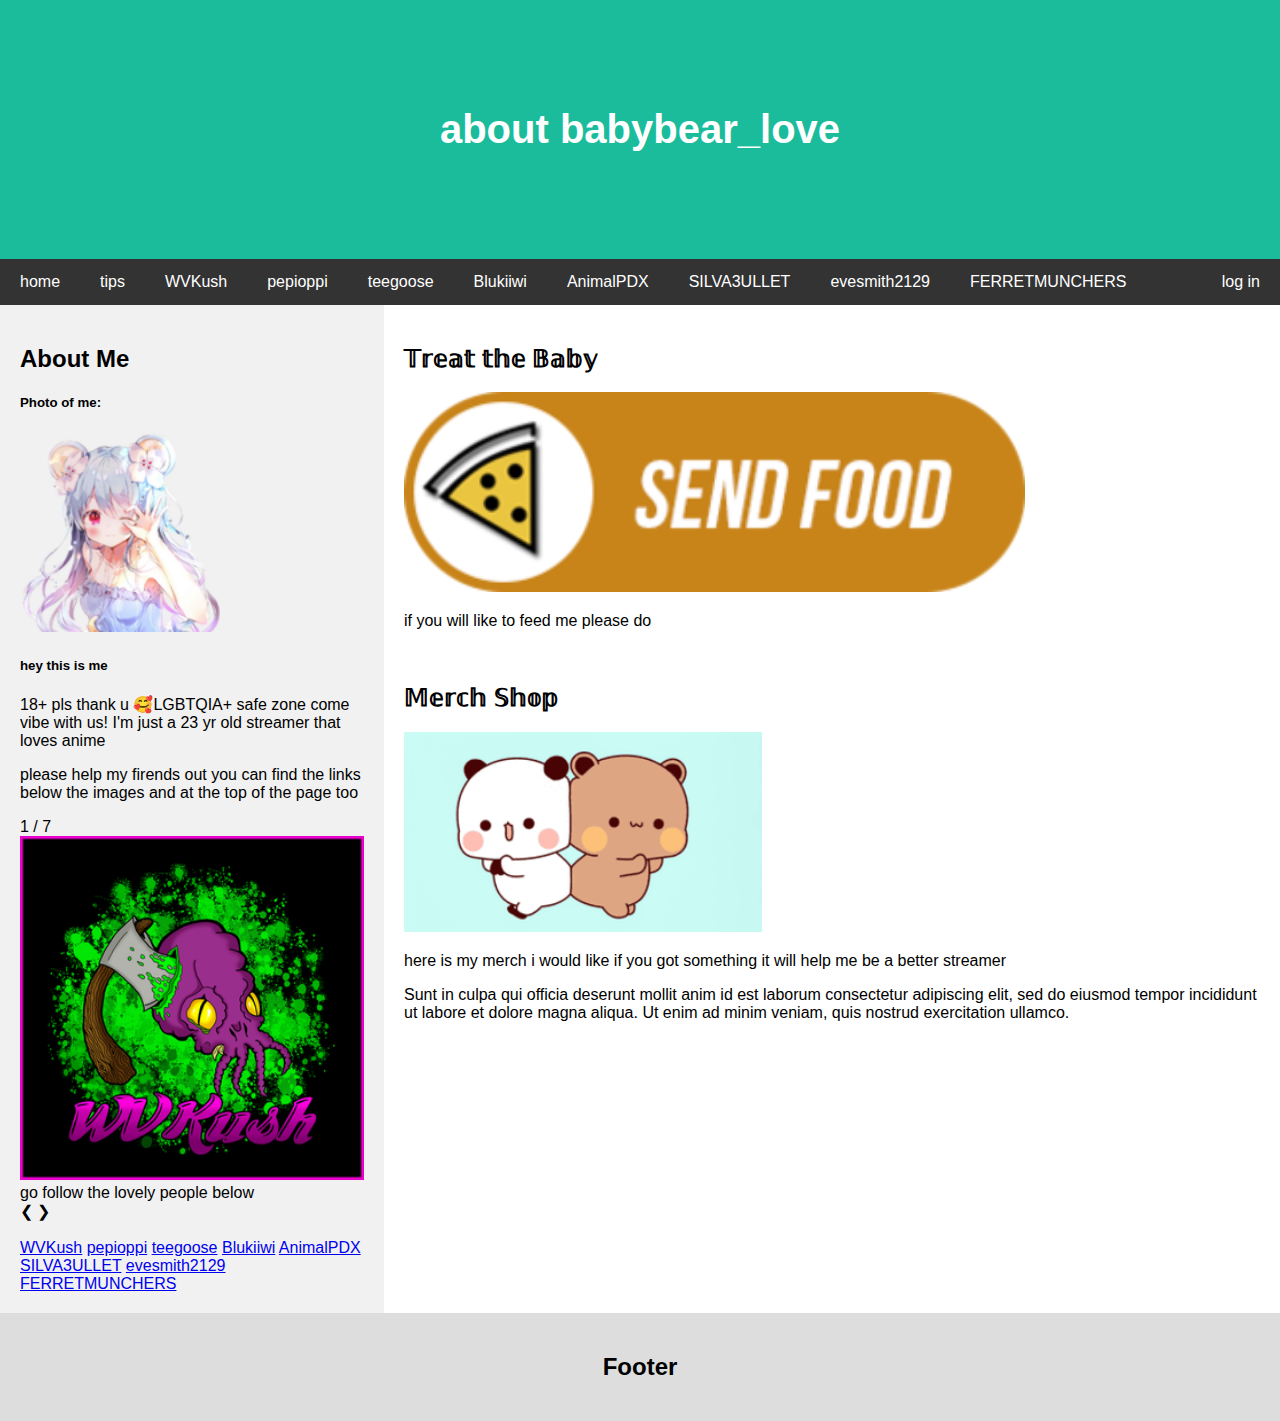
<file: index.html>
<!DOCTYPE html>
<html lang="en">
<head>
<title>about me</title>
<meta charset="UTF-8">
<meta name="viewport" content="width=device-width, initial-scale=1">
<link rel="stylesheet" href="main.css">
</head>
<body>

<div class="header">
  <h1>about babybear_love</h1>
</div>

<div class="navbar">
  <a href="babybear_love.html">home</a>
  <a href="https://streamelements.com/babybear_love/tip">tips</a>
  <a href="https://www.twitch.tv/wvkush">WVKush</a>
  <a href="https://www.twitch.tv/pepioppi">pepioppi</a>
  <a href="https://www.twitch.tv/teegoose_">teegoose</a>
  <a href="https://www.twitch.tv/Blukiiwi">Blukiiwi</a>
  <a href="https://www.twitch.tv/AnimalPDX">AnimalPDX</a>
  <a href="https://www.twitch.tv/SILVA3ULLET">SILVA3ULLET</a>
  <a href="https://www.twitch.tv/evesmith2129">evesmith2129</a>
  <a href="https://www.twitch.tv/FERRETMUNCHERS">FERRETMUNCHERS</a>
  <a href="login.html" class="right">log in</a>
</div>

<div class="row">
  <div class="side">
    <h2>About Me</h2>
    <h5>Photo of me:</h5>
    <img src="babybear_love.png" style="height:200px;"><h5>hey this is me </h5></img>
    <p>18+ pls thank u 🥰LGBTQIA+ safe zone come vibe with us! I'm just a 23 yr old streamer that loves anime</p>
    <p>please help my firends out you can find the links below the images and at the top of the page too</p>

    <section>
            <div class="slideshow-container">

              <div class="mySlides fade">
                <div class="numbertext">1 / 7</div>
                <img src="d854259e-38e3-477f-bb51-47963b8b8fb9-profile_image-300x300.png" style="width:100%">
                <div class="text">go follow the lovely people below</div>
            </div>
    
            <div class="mySlides fade">
            <div class="numbertext">2 / 7</div>
            <img src="pepioppi.png" style="width:100%">
            <div class="text">go follow the lovely people below</div>
            </div>
        
            <div class="mySlides fade">
            <div class="numbertext">3 / 7</div>
            <img src="7505e26e-8205-49ab-98c5-4f95c8a1f255-profile_image-300x300.jpeg" style="width:100%">
            <div class="text">go follow the lovely people below</div>
            </div>
            <div class="mySlides fade">
                <div class="numbertext">4 / 7</div>
                <img src="aba4b3a0-c50f-4f08-8c13-d11cc10816c7-profile_image-300x300.png" style="width:100%">
                <div class="text">go follow the lovely people below</div>
            </div>
    
            <div class="mySlides fade">
            <div class="numbertext">5 / 7</div>
            <img src="4efd777f-ddc7-4e91-bd9e-1525a28f5f9b-profile_image-300x300.png" style="width:100%">
            <div class="text">go follow the lovely people below</div>
            </div>
        
            <div class="mySlides fade">
            <div class="numbertext">6 / 7</div>
            <img src="babybear_love.png" style="width:100%">
            <div class="text">go follow the lovely people below</div>
            </div>
            
            <div class="mySlides fade">
                <div class="numbertext">7 / 7</div>
                <img src="evesmith2129.png" style="width:100%">
                <div class="text">go follow the lovely people below</div>
            </div>

            <a class="prev" onclick="plusSlides(-1)">&#10094;</a>
            <a class="next" onclick="plusSlides(1)">&#10095;</a>
        </div>
        <br>
    

        <div style="text-align:center">
            <span class="dot" onclick="currentSlide(1)"></span>
            <span class="dot" onclick="currentSlide(2)"></span>
            <span class="dot" onclick="currentSlide(3)"></span>
            <span class="dot" onclick="currentSlide(4)"></span>
            <span class="dot" onclick="currentSlide(5)"></span>
            <span class="dot" onclick="currentSlide(6)"></span>
            <span class="dot" onclick="currentSlide(7)"></span>
        </div> 
    </section>
  <div class="links">
    <a href="https://www.twitch.tv/wvkush">WVKush</a>
    <a href="https://www.twitch.tv/pepioppi">pepioppi</a>
    <a href="https://www.twitch.tv/teegoose_">teegoose</a>
    <a href="https://www.twitch.tv/Blukiiwi">Blukiiwi</a>
    <a href="https://www.twitch.tv/AnimalPDX">AnimalPDX</a>
    <a href="https://www.twitch.tv/SILVA3ULLET">SILVA3ULLET</a>
    <a href="https://www.twitch.tv/evesmith2129">evesmith2129</a>
    <a href="https://www.twitch.tv/FERRETMUNCHERS">FERRETMUNCHERS</a>
  </div>
</div>
  <div class="main">
    <h2>𝕋𝕣𝕖𝕒𝕥 𝕥𝕙𝕖 𝔹𝕒𝕓𝕪 </h2>
    <img src="panel-484925214-image-3f93f822-a35e-4dc8-8afc-174aee812442.png" style="height:200px;"></img>
    <p>if you will like to feed me please do</p>
    <br>
    <h2>𝕄𝕖𝕣𝕔𝕙 𝕊𝕙𝕠𝕡</h2>
    <img src="panel-484925214-image-71d92228-ef38-4153-aced-b78d7ee85e9a.png" style="height:200px;"></img><p>here is my merch i would like if you got something it will help me be a better streamer</p>
    <p>Sunt in culpa qui officia deserunt mollit anim id est laborum consectetur adipiscing elit, sed do eiusmod tempor incididunt ut labore et dolore magna aliqua. Ut enim ad minim veniam, quis nostrud exercitation ullamco.</p>
  </div>
</div>
<script>
    let slideIndex = 1;
    showSlides(slideIndex);

    function plusSlides(n) {
    showSlides(slideIndex += n);
    }

    function currentSlide(n) {
    showSlides(slideIndex = n);
    }

    function showSlides(n) {
    let i;
    let slides = document.getElementsByClassName("mySlides");
    let dots = document.getElementsByClassName("dot");
    if (n > slides.length) {slideIndex = 1}    
    if (n < 1) {slideIndex = slides.length}
    for (i = 0; i < slides.length; i++) {
        slides[i].style.display = "none";  
    }
    for (i = 0; i < dots.length; i++) {
        dots[i].className = dots[i].className.replace(" active", "");
    }
    slides[slideIndex-1].style.display = "block";  
    dots[slideIndex-1].className += " active";
    }
</script>
<div class="footer">
  <h2>Footer</h2>
</div>

</body>
</html>
</file>
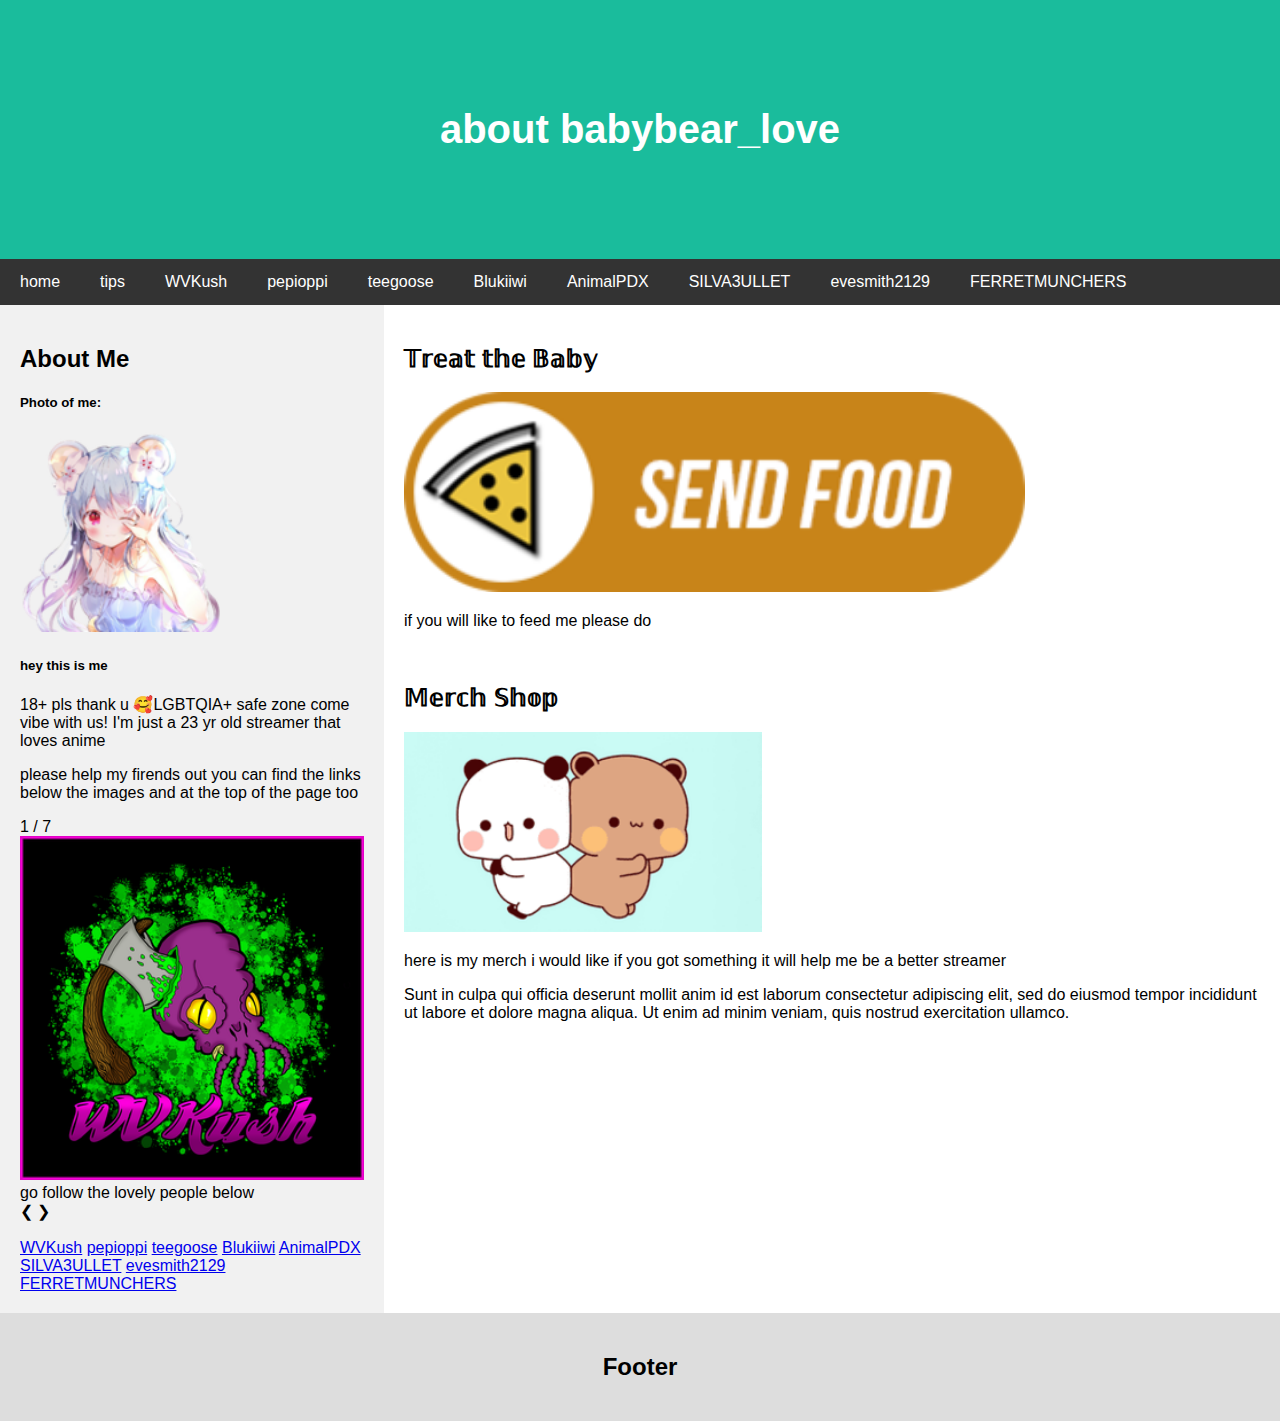
<file: aboutme.html>
<!DOCTYPE html>
<html lang="en">
<head>
<title>about me</title>
<meta charset="UTF-8">
<meta name="viewport" content="width=device-width, initial-scale=1">
<link rel="stylesheet" href="main.css">
</head>
<body>
<div class="header">
  <h1>about babybear_love</h1>
</div>

<div class="navbar">

  <a href="babybear_love.html">home</a>
  <a href="https://streamelements.com/babybear_love/tip">tips</a>
  <a href="https://www.twitch.tv/wvkush">WVKush</a>
  <a href="https://www.twitch.tv/pepioppi">pepioppi</a>
  <a href="https://www.twitch.tv/teegoose_">teegoose</a>
  <a href="https://www.twitch.tv/Blukiiwi">Blukiiwi</a>
  <a href="https://www.twitch.tv/AnimalPDX">AnimalPDX</a>
  <a href="https://www.twitch.tv/SILVA3ULLET">SILVA3ULLET</a>
  <a href="https://www.twitch.tv/evesmith2129">evesmith2129</a>
  <a href="https://www.twitch.tv/FERRETMUNCHERS">FERRETMUNCHERS</a>
</div>

<div class="row">
  <div class="side">
    <h2>About Me</h2>
    <h5>Photo of me:</h5>
    <img src="babybear_love.png" style="height:200px;"><h5>hey this is me </h5></img>
    <p>18+ pls thank u 🥰LGBTQIA+ safe zone come vibe with us! I'm just a 23 yr old streamer that loves anime</p>
    <p>please help my firends out you can find the links below the images and at the top of the page too</p>

    <section>
            <div class="slideshow-container">

              <div class="mySlides fade">
                <div class="numbertext">1 / 7</div>
                <img src="d854259e-38e3-477f-bb51-47963b8b8fb9-profile_image-300x300.png" style="width:100%">
                <div class="text">go follow the lovely people below</div>
            </div>
    
            <div class="mySlides fade">
            <div class="numbertext">2 / 7</div>
            <img src="pepioppi.png" style="width:100%">
            <div class="text">go follow the lovely people below</div>
            </div>
        
            <div class="mySlides fade">
            <div class="numbertext">3 / 7</div>
            <img src="7505e26e-8205-49ab-98c5-4f95c8a1f255-profile_image-300x300.jpeg" style="width:100%">
            <div class="text">go follow the lovely people below</div>
            </div>
            <div class="mySlides fade">
                <div class="numbertext">4 / 7</div>
                <img src="aba4b3a0-c50f-4f08-8c13-d11cc10816c7-profile_image-300x300.png" style="width:100%">
                <div class="text">go follow the lovely people below</div>
            </div>
    
            <div class="mySlides fade">
            <div class="numbertext">5 / 7</div>
            <img src="4efd777f-ddc7-4e91-bd9e-1525a28f5f9b-profile_image-300x300.png" style="width:100%">
            <div class="text">go follow the lovely people below</div>
            </div>
        
            <div class="mySlides fade">
            <div class="numbertext">6 / 7</div>
            <img src="babybear_love.png" style="width:100%">
            <div class="text">go follow the lovely people below</div>
            </div>
            
            <div class="mySlides fade">
                <div class="numbertext">7 / 7</div>
                <img src="evesmith2129.png" style="width:100%">
                <div class="text">go follow the lovely people below</div>
            </div>

            <a class="prev" onclick="plusSlides(-1)">&#10094;</a>
            <a class="next" onclick="plusSlides(1)">&#10095;</a>
        </div>
        <br>
    

        <div style="text-align:center">
            <span class="dot" onclick="currentSlide(1)"></span>
            <span class="dot" onclick="currentSlide(2)"></span>
            <span class="dot" onclick="currentSlide(3)"></span>
            <span class="dot" onclick="currentSlide(4)"></span>
            <span class="dot" onclick="currentSlide(5)"></span>
            <span class="dot" onclick="currentSlide(6)"></span>
            <span class="dot" onclick="currentSlide(7)"></span>
        </div> 
    </section>
  <div class="links">
    <a href="https://www.twitch.tv/wvkush">WVKush</a>
    <a href="https://www.twitch.tv/pepioppi">pepioppi</a>
    <a href="https://www.twitch.tv/teegoose_">teegoose</a>
    <a href="https://www.twitch.tv/Blukiiwi">Blukiiwi</a>
    <a href="https://www.twitch.tv/AnimalPDX">AnimalPDX</a>
    <a href="https://www.twitch.tv/SILVA3ULLET">SILVA3ULLET</a>
    <a href="https://www.twitch.tv/evesmith2129">evesmith2129</a>
    <a href="https://www.twitch.tv/FERRETMUNCHERS">FERRETMUNCHERS</a>
  </div>
</div>
  <div class="main">
    <h2>𝕋𝕣𝕖𝕒𝕥 𝕥𝕙𝕖 𝔹𝕒𝕓𝕪 </h2>
    <img src="panel-484925214-image-3f93f822-a35e-4dc8-8afc-174aee812442.png" style="height:200px;"></img>
    <p>if you will like to feed me please do</p>
    <br>
    <h2>𝕄𝕖𝕣𝕔𝕙 𝕊𝕙𝕠𝕡</h2>
    <img src="panel-484925214-image-71d92228-ef38-4153-aced-b78d7ee85e9a.png" style="height:200px;"></img><p>here is my merch i would like if you got something it will help me be a better streamer</p>
    <p>Sunt in culpa qui officia deserunt mollit anim id est laborum consectetur adipiscing elit, sed do eiusmod tempor incididunt ut labore et dolore magna aliqua. Ut enim ad minim veniam, quis nostrud exercitation ullamco.</p>
  </div>
</div>
<script>
    let slideIndex = 1;
    showSlides(slideIndex);

    function plusSlides(n) {
    showSlides(slideIndex += n);
    }

    function currentSlide(n) {
    showSlides(slideIndex = n);
    }

    function showSlides(n) {
    let i;
    let slides = document.getElementsByClassName("mySlides");
    let dots = document.getElementsByClassName("dot");
    if (n > slides.length) {slideIndex = 1}    
    if (n < 1) {slideIndex = slides.length}
    for (i = 0; i < slides.length; i++) {
        slides[i].style.display = "none";  
    }
    for (i = 0; i < dots.length; i++) {
        dots[i].className = dots[i].className.replace(" active", "");
    }
    slides[slideIndex-1].style.display = "block";  
    dots[slideIndex-1].className += " active";
    }
</script>
<div class="footer">
  <h2>Footer</h2>
</div>

</body>
</html>
</file>
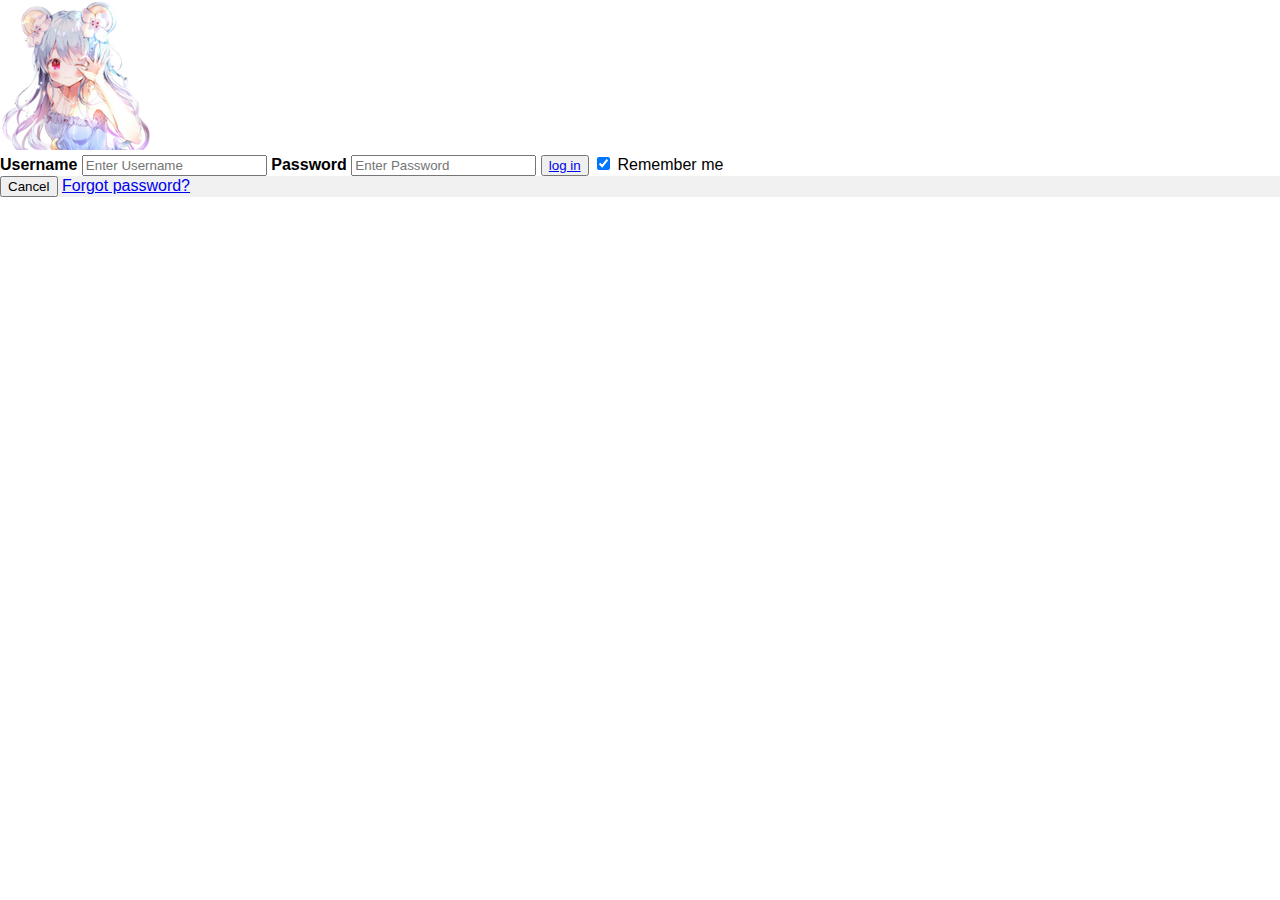
<file: login.html>
<!DOCTYPE html>
<html lang="en">
<head>
    <meta charset="UTF-8">
    <meta name="viewport" content="width=device-width, initial-scale=1.0">
    <link rel="stylesheet" href="main.css">
    <title>log in</title>
</head>
<body>
    <form action="action_page.php" method="post">
        <div class="imgcontainer">
          <img src="babybear_love.png" alt="Avatar" class="avatar">
        </div>
      
        <div class="container">
          <label for="uname"><b>Username</b></label>
          <input type="text" placeholder="Enter Username" name="uname" required>
      
          <label for="psw"><b>Password</b></label>
          <input type="password" placeholder="Enter Password" name="psw" required>
      
          <button type="submit"><a href="babybear_love.html">log in</a></button>
          <label>
            <input type="checkbox" checked="checked" name="remember"> Remember me
          </label>
        </div>
      
        <div class="container" style="background-color:#f1f1f1">
          <button type="button" class="cancelbtn">Cancel</button>
          <span class="psw"><a href="forgotenpassword.html">Forgot password?</a></span>
        </div>
      </form> 
</body>
</html>
</file>
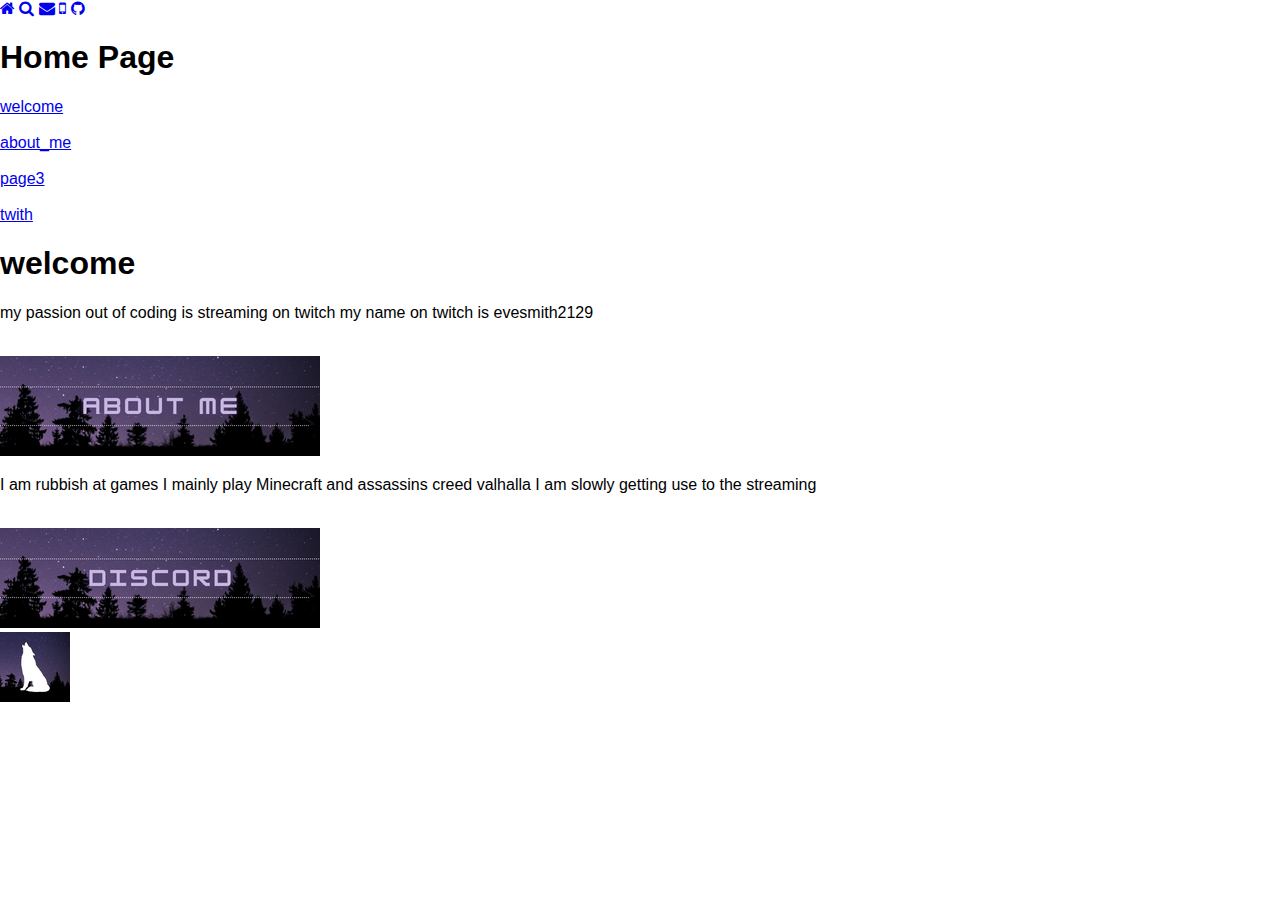
<file: page1.html>
<!DOCTYPE html>
<html lang="en">
<head>
    <link rel="stylesheet" href="https://cdnjs.cloudflare.com/ajax/libs/font-awesome/4.7.0/css/font-awesome.min.css">
    <link rel="stylesheet" href="main.css">
    <meta charset="UTF-8">
    <meta http-equiv="X-UA-Compatible" content="IE=edge">
    <meta name="viewport" content="width=device-width, intial-scale-1.0">
    <title>page1 </title>

</head>
<body>

<div class="icon-bar">
  <a class="active" href="#"><i class="fa fa-home"></i></a> 
  <a href="https://google.co.uk"><i class="fa fa-search"></i></a> 
  <a href="mailto:willsmithsheba@yahoo.co.uk"><i class="fa fa-envelope"></i></a>
  <a href="tel:+447565618793"><i class="fa fa-mobile-phone"></i></a>
  <a href="https://github.com/evesmith2129"><i class="fa fa-github"></i></a>
</div>
<h1>Home Page</h1>

<div class="navigationPanel">
    <a class="navitem" href="twitch.html">welcome</a>
    <br>
    <br>
    <a class="navitem" href="page2.html">about_me</a>
    <br>
    <br>
    <a class="navitem" href="page3.html">page3</a>
    <br>
    <br>
    <a class="navitem" href="https://www.twitch.tv/evesmith2129">twith</a>

    <h1>welcome</h1>
    
<div>
    <div class="ps">
    <p class="paral">my passion out of coding is streaming on twitch my name on twitch is evesmith2129</p>

    <br>
    <img id="about_me" src="about me.png"alt="about me logo">
    <p>I am rubbish at games I mainly play Minecraft and assassins creed valhalla I am slowly getting use to the streaming</p>
    <br>
    <a href="https://discord.gg/WKd4NFVP4M"><img src="discord.png"></a>
    <br>
    <a href="https://www.twitch.tv/evesmith2129"><img src="logo.png"></a>
</body>
</html>
</file>
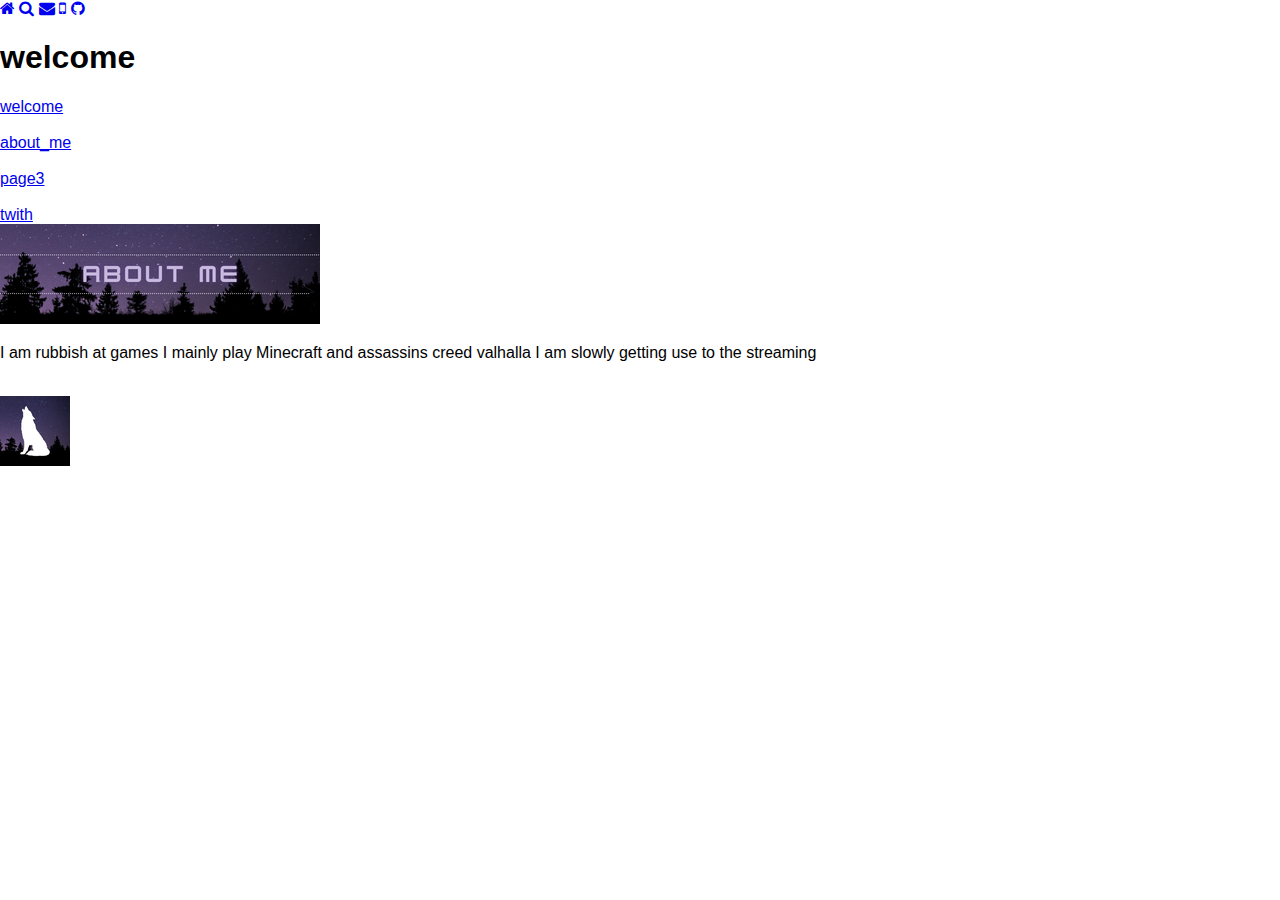
<file: page2.html>
<!DOCTYPE html>
<html lang="en">
<head>
    <link rel="stylesheet" href="https://cdnjs.cloudflare.com/ajax/libs/font-awesome/4.7.0/css/font-awesome.min.css">
    <link rel="stylesheet" type="text/css" href="main.css">
    <meta charset="UTF-8">
    <meta http-equiv="X-UA-Compatible" content="IE=edge">
    <meta name="viewport" content="width=device-width, initial-scale=1.0">
    <title>page 2</title>
</head>
<body>
<div class="icon-bar">
    <a class="active" href="#"><i class="fa fa-home"></i></a> 
    <a href="https://google.co.uk"><i class="fa fa-search"></i></a> 
    <a href="mailto:willsmithsheba@yahoo.co.uk"><i class="fa fa-envelope"></i></a>
    <a href="tel:+447899941344"><i class="fa fa-mobile-phone"></i></a>
    <a href="https://github.com/evesmith2129"><i class="fa fa-github"></i></a>
</div>
<h1>welcome</h1>
<div class="navigationPanel">
    <a class="navitem" href="page1.html">welcome</a>
    <br>
    <br>
    <a class="navitem" href="page2.html">about_me</a>
    <br>
    <br>
    <a class="navitem" href="page3.html">page3</a>
    <br>
    <br>
    <a class="navitem" href="https://www.twitch.tv/evesmith2129">twith</a>
</div>
<img src="about me.png"alt="about me logo">
<p>I am rubbish at games I mainly play Minecraft and assassins creed valhalla I am slowly getting use to the streaming</p>
<br>
<a href="https://www.twitch.tv/evesmith2129"><img src="logo.png"></a>
</body>
</html>
</file>
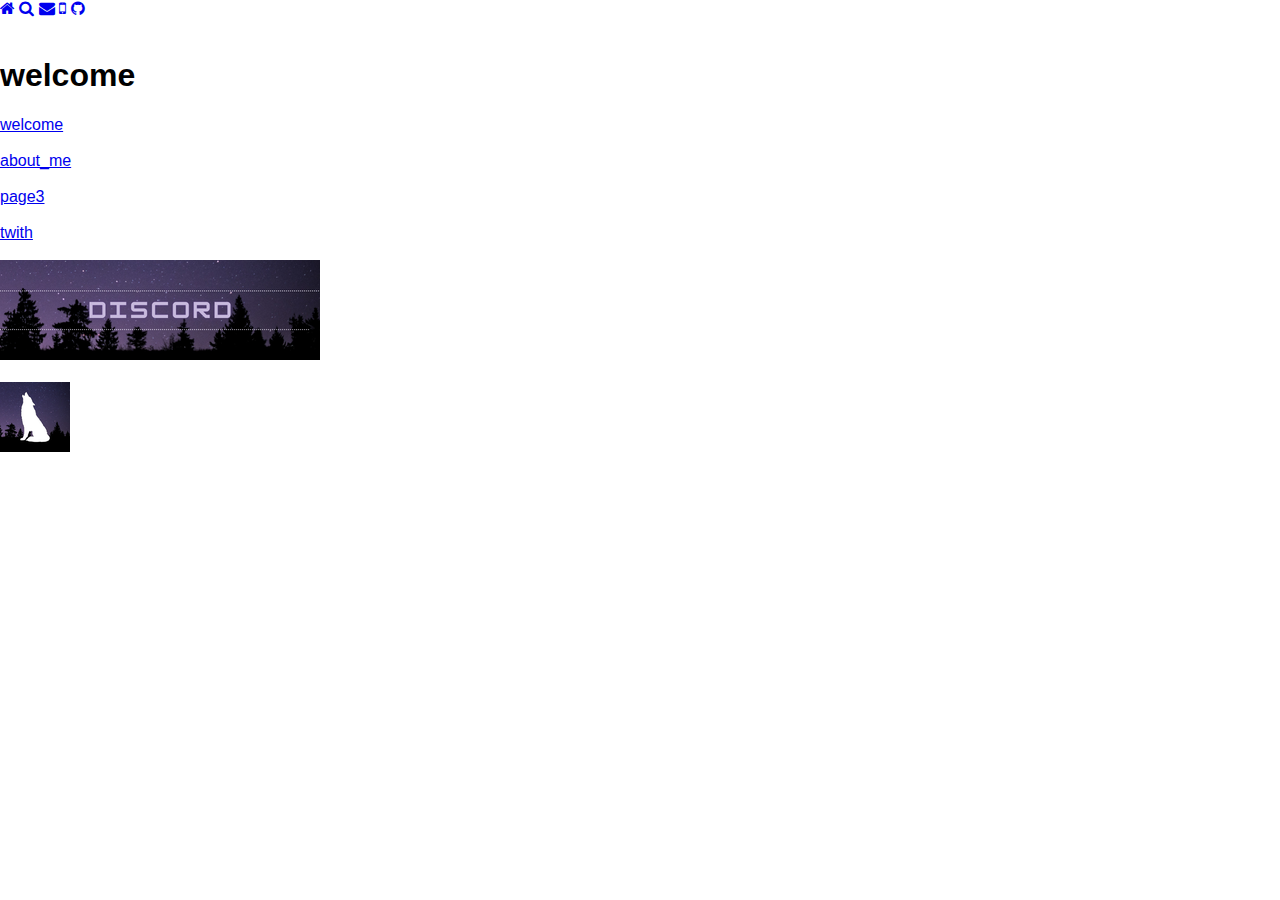
<file: page3.html>
<!DOCTYPE html>
<html lang="en">
<head>
    <link rel="stylesheet" href="https://cdnjs.cloudflare.com/ajax/libs/font-awesome/4.7.0/css/font-awesome.min.css">
    <link rel="stylesheet" type="text/css" href="main.css">
    <meta charset="UTF-8">
    <meta http-equiv="X-UA-Compatible" content="IE=edge">
    <meta name="viewport" content="width=device-width, initial-scale=1.0">
    <title>page3</title>
</head>
<body>
    <div class="icon-bar">
        <a class="active" href="#"><i class="fa fa-home"></i></a> 
        <a href="https://google.co.uk"><i class="fa fa-search"></i></a> 
        <a href="mailto:willsmithsheba@yahoo.co.uk"><i class="fa fa-envelope"></i></a>
        <a href="tel:+447565618793"><i class="fa fa-mobile-phone"></i></a>
        <a href="https://github.com/evesmith2129"><i class="fa fa-github"></i></a>
      </div>
<br>
<h1>welcome</h1>
<div class="navigationPanel">
    <a class="navitem" href="page1.html">welcome</a>
    <br>
    <br>
    <a class="navitem" href="page2.html">about_me</a>
    <br>
    <br>
    <a class="navitem" href="page3.html">page3</a>
    <br>
    <br>
    <a class="navitem" href="https://www.twitch.tv/evesmith2129">twith</a>
<br>
<br>
<a href="https://discord.gg/WKd4NFVP4M"><img src="discord.png"alt="discord logo link to my discord"></a>
<br>
<br>
<a href="https://www.twitch.tv/evesmith2129"><img src="logo.png"alt="about me logo"></a>
</body>
</html>
</file>
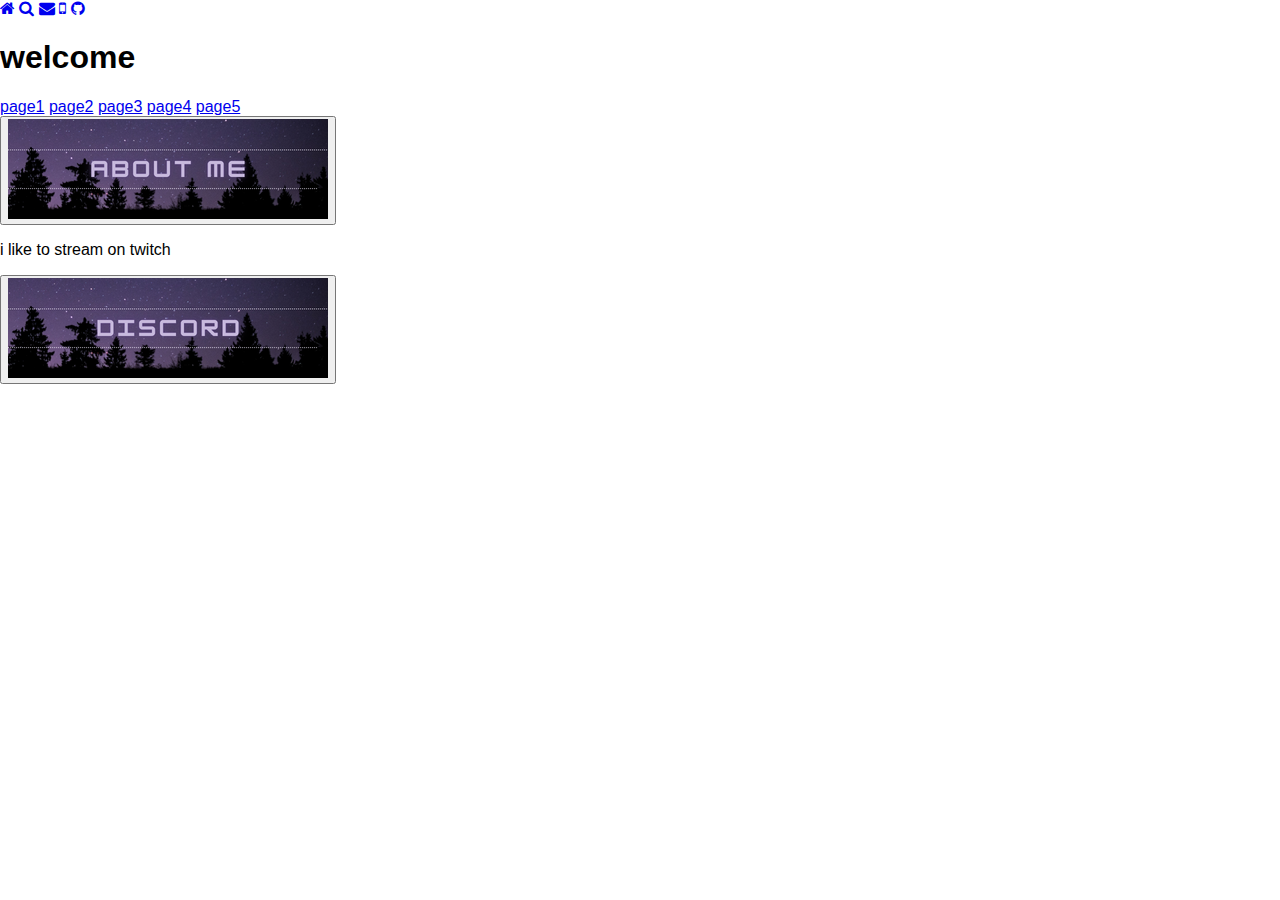
<file: page4.html>
<!DOCTYPE html>
<html lang="en">
<head>
    <link rel="stylesheet" href="https://cdnjs.cloudflare.com/ajax/libs/font-awesome/4.7.0/css/font-awesome.min.css">
    <link rel="stylesheet" type="text/css" href="main.css">
    <meta charset="UTF-8">
    <meta http-equiv="X-UA-Compatible" content="IE=edge">
    <meta name="viewport" content="width=device-width, initial-scale=1.0">
    <title>page4</title>
</head>
<body>
<div class="icon-bar">
    <a class="active" href="#"><i class="fa fa-home"></i></a> 
    <a href="https://google.co.uk"><i class="fa fa-search"></i></a> 
    <a href="mailto:willsmithsheba@yahoo.co.uk"><i class="fa fa-envelope"></i></a>
    <a href="tel:+447899941344"><i class="fa fa-mobile-phone"></i></a>
    <a href="https://github.com/evesmith2129"><i class="fa fa-github"></i></a>
</div>
<h1>welcome</h1>
<div class="navigationPanel">
    <a class="navitem" href="page1.html">page1</a>
    <a class="navitem" href="page2.html">page2</a>
    <a class="navitem" href="page3.html">page3</a>
    <a class="navitem" href="page4.html">page4</a>
    <a class="navitem" href="page5.html">page5</a>
</div>
<button class="accordion"><img src="about me.png"></button>
<div class="panel">
<p>i like to stream on twitch</p>
</div>

<button class="accordion"><img src="discord.png"></button>
<div class="panel">
<p></p>

</body>
</html>
</file>
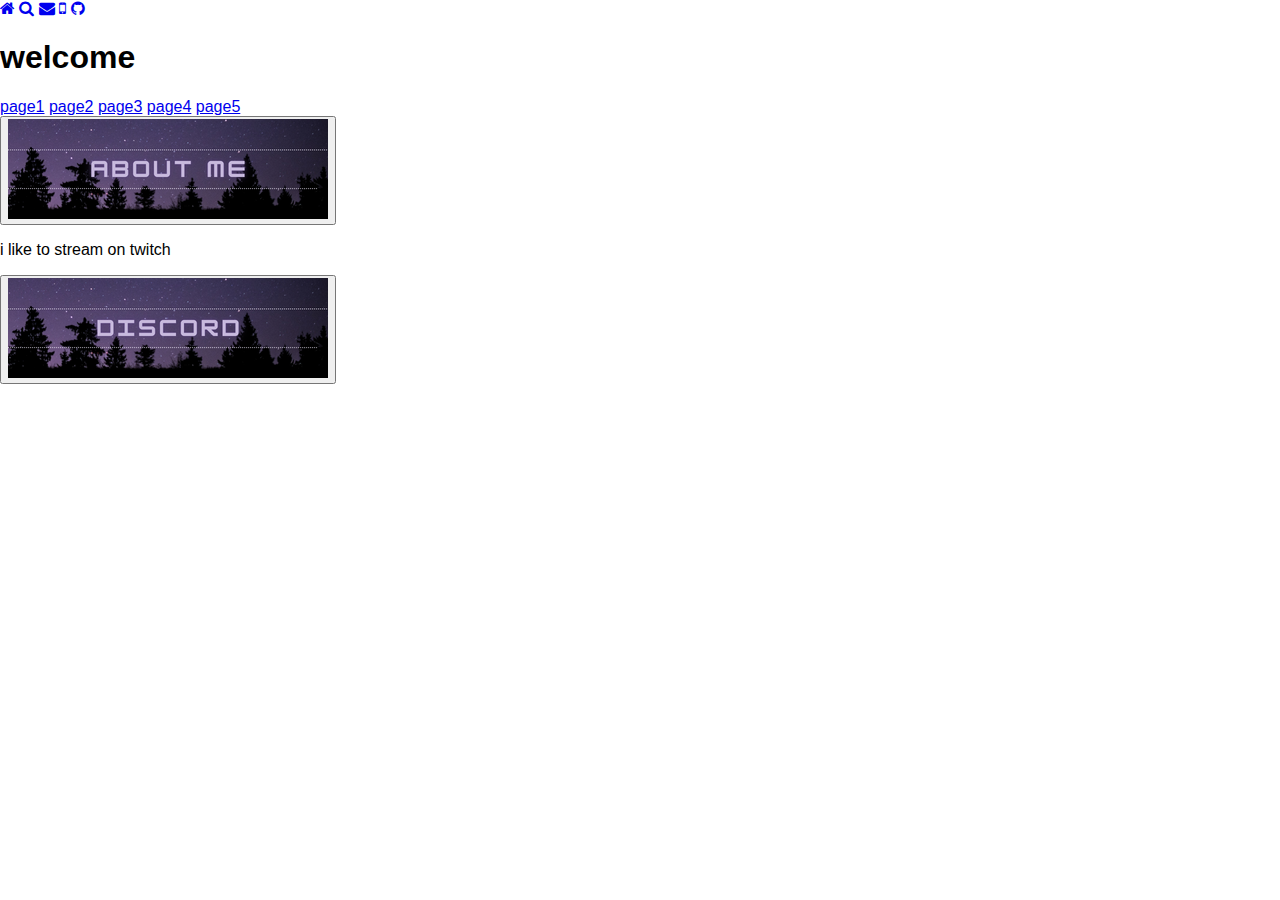
<file: page5.html>
<!DOCTYPE html>
<html lang="en">
<head>
    <link rel="stylesheet" href="https://cdnjs.cloudflare.com/ajax/libs/font-awesome/4.7.0/css/font-awesome.min.css">
    <link rel="stylesheet" type="text/css" href="main.css">
    <meta charset="UTF-8">
    <meta http-equiv="X-UA-Compatible" content="IE=edge">
    <meta name="viewport" content="width=device-width, initial-scale=1.0">
    <title>page5</title>
</head>
<body>
    <div class="icon-bar">
        <a class="active" href="#"><i class="fa fa-home"></i></a> 
        <a href="https://google.co.uk"><i class="fa fa-search"></i></a> 
        <a href="mailto:willsmithsheba@yahoo.co.uk"><i class="fa fa-envelope"></i></a>
        <a href="tel:+447899941344"><i class="fa fa-mobile-phone"></i></a>
        <a href="https://github.com/evesmith2129"><i class="fa fa-github"></i></a>
      </div>
    <h1>welcome</h1>
    <div class="navigationPanel">
        <a class="navitem" href="page1.html">page1</a>
        <a class="navitem" href="page2.html">page2</a>
        <a class="navitem" href="page3.html">page3</a>
        <a class="navitem" href="page4.html">page4</a>
        <a class="navitem" href="page5.html">page5</a>
    </div>
<button class="accordion"><img src="about me.png"></button>
    <div class="panel">
    <p>i like to stream on twitch</p>
    </div>
    
    <button class="accordion"><img src="discord.png"></button>
    <div class="panel">
    <p></p>
    </div>
</body>
</html>
</file>
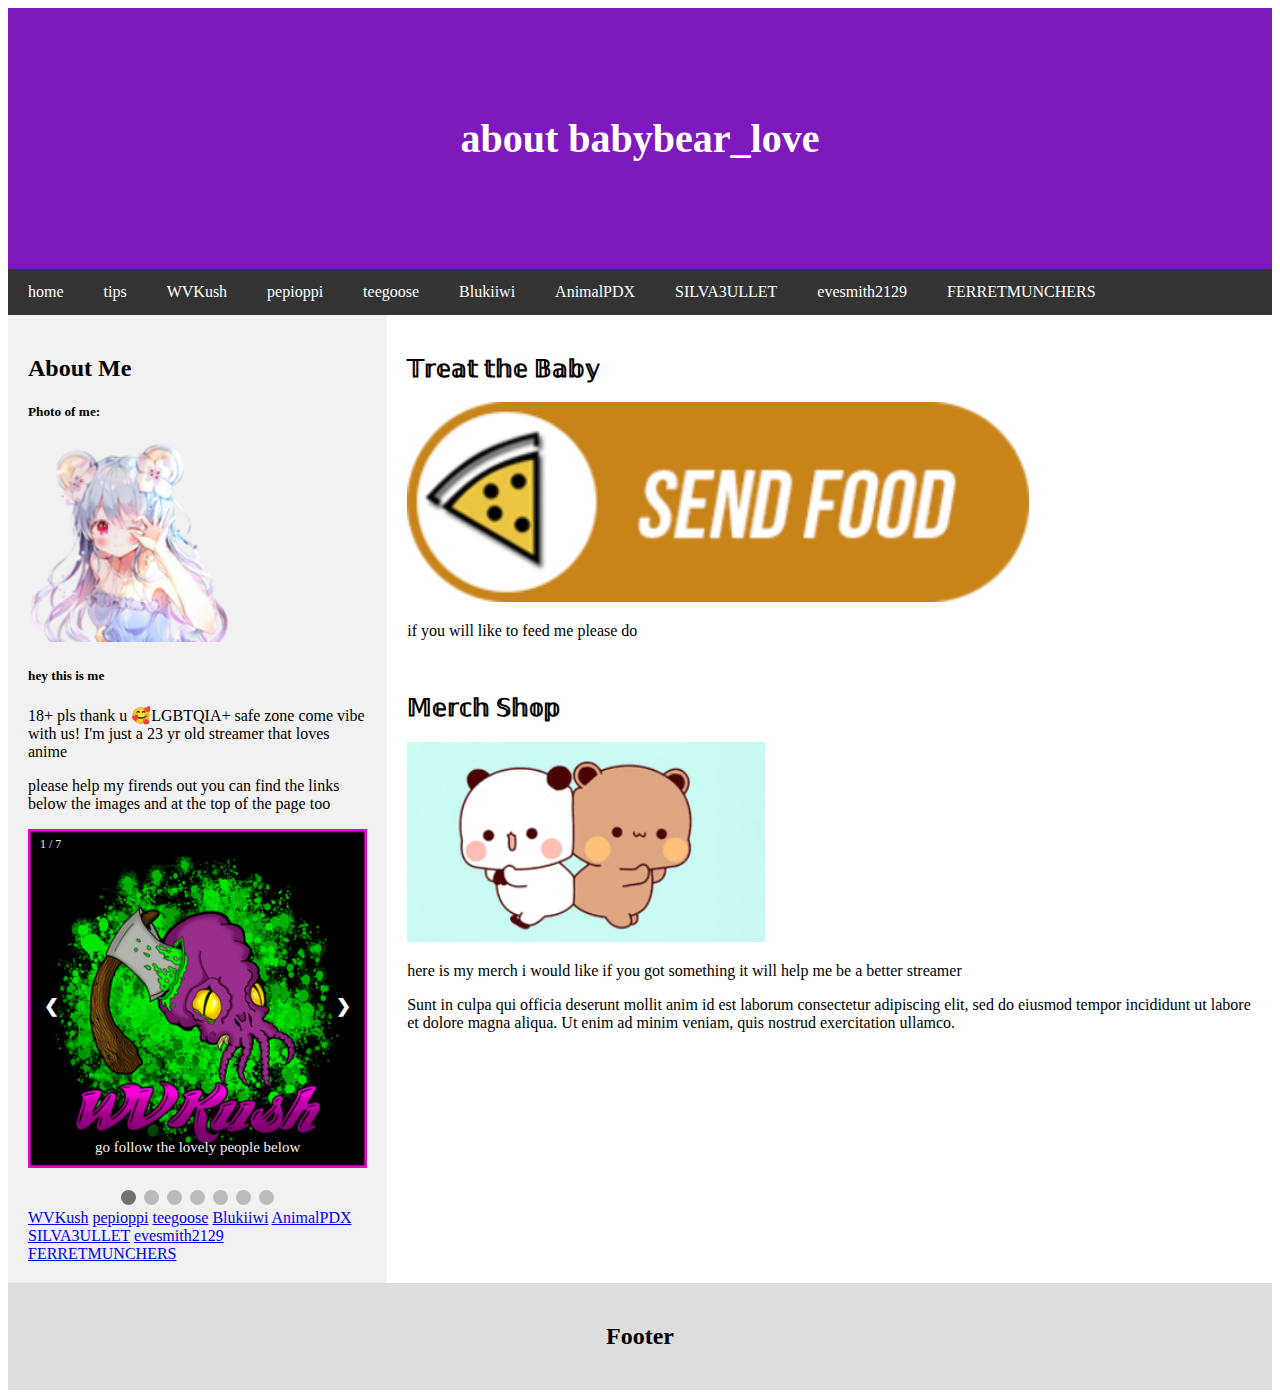
<file: babybear_love/aboutme.html>
<!DOCTYPE html>
<html lang="en">
<head>
<title>about me</title>
<meta charset="UTF-8">
<meta name="viewport" content="width=device-width, initial-scale=1">
<link rel="stylesheet" href="main.css">
</head>
<body>
<div class="header">
  <h1>about babybear_love</h1>
</div>

<div class="navbar">

  <a href="babybear_love.html">home</a>
  <a href="https://streamelements.com/babybear_love/tip">tips</a>
  <a href="https://www.twitch.tv/wvkush">WVKush</a>
  <a href="https://www.twitch.tv/pepioppi">pepioppi</a>
  <a href="https://www.twitch.tv/teegoose_">teegoose</a>
  <a href="https://www.twitch.tv/Blukiiwi">Blukiiwi</a>
  <a href="https://www.twitch.tv/AnimalPDX">AnimalPDX</a>
  <a href="https://www.twitch.tv/SILVA3ULLET">SILVA3ULLET</a>
  <a href="https://www.twitch.tv/evesmith2129">evesmith2129</a>
  <a href="https://www.twitch.tv/FERRETMUNCHERS">FERRETMUNCHERS</a>


</div>

<div class="row">
  <div class="side">
    <h2>About Me</h2>
    <h5>Photo of me:</h5>
    <img src="babybear_love.png" style="height:200px;"><h5>hey this is me </h5></img>
    <p>18+ pls thank u 🥰LGBTQIA+ safe zone come vibe with us! I'm just a 23 yr old streamer that loves anime</p>
    <p>please help my firends out you can find the links below the images and at the top of the page too</p>

    <section>
            <div class="slideshow-container">

              <div class="mySlides fade">
                <div class="numbertext">1 / 7</div>
                <img src="d854259e-38e3-477f-bb51-47963b8b8fb9-profile_image-300x300.png" style="width:100%">
                <div class="text">go follow the lovely people below</div>
            </div>
    
            <div class="mySlides fade">
            <div class="numbertext">2 / 7</div>
            <img src="pepioppi.png" style="width:100%">
            <div class="text">go follow the lovely people below</div>
            </div>
        
            <div class="mySlides fade">
            <div class="numbertext">3 / 7</div>
            <img src="7505e26e-8205-49ab-98c5-4f95c8a1f255-profile_image-300x300.jpeg" style="width:100%">
            <div class="text">go follow the lovely people below</div>
            </div>
            <div class="mySlides fade">
                <div class="numbertext">4 / 7</div>
                <img src="aba4b3a0-c50f-4f08-8c13-d11cc10816c7-profile_image-300x300.png" style="width:100%">
                <div class="text">go follow the lovely people below</div>
            </div>
    
            <div class="mySlides fade">
            <div class="numbertext">5 / 7</div>
            <img src="4efd777f-ddc7-4e91-bd9e-1525a28f5f9b-profile_image-300x300.png" style="width:100%">
            <div class="text">go follow the lovely people below</div>
            </div>
        
            <div class="mySlides fade">
            <div class="numbertext">6 / 7</div>
            <img src="babybear_love.png" style="width:100%">
            <div class="text">go follow the lovely people below</div>
            </div>
            
            <div class="mySlides fade">
                <div class="numbertext">7 / 7</div>
                <img src="evesmith2129.png" style="width:100%">
                <div class="text">go follow the lovely people below</div>
            </div>

            <a class="prev" onclick="plusSlides(-1)">&#10094;</a>
            <a class="next" onclick="plusSlides(1)">&#10095;</a>
        </div>
        <br>
    

        <div style="text-align:center">
            <span class="dot" onclick="currentSlide(1)"></span>
            <span class="dot" onclick="currentSlide(2)"></span>
            <span class="dot" onclick="currentSlide(3)"></span>
            <span class="dot" onclick="currentSlide(4)"></span>
            <span class="dot" onclick="currentSlide(5)"></span>
            <span class="dot" onclick="currentSlide(6)"></span>
            <span class="dot" onclick="currentSlide(7)"></span>
        </div> 
    </section>
  <div class="links">
    <a href="https://www.twitch.tv/wvkush">WVKush</a>
    <a href="https://www.twitch.tv/pepioppi">pepioppi</a>
    <a href="https://www.twitch.tv/teegoose_">teegoose</a>
    <a href="https://www.twitch.tv/Blukiiwi">Blukiiwi</a>
    <a href="https://www.twitch.tv/AnimalPDX">AnimalPDX</a>
    <a href="https://www.twitch.tv/SILVA3ULLET">SILVA3ULLET</a>
    <a href="https://www.twitch.tv/evesmith2129">evesmith2129</a>
    <a href="https://www.twitch.tv/FERRETMUNCHERS">FERRETMUNCHERS</a>
  </div>
</div>
  <div class="main">
    <h2>𝕋𝕣𝕖𝕒𝕥 𝕥𝕙𝕖 𝔹𝕒𝕓𝕪 </h2>
    <img src="panel-484925214-image-3f93f822-a35e-4dc8-8afc-174aee812442.png" style="height:200px;"></img>
    <p>if you will like to feed me please do</p>
    <br>
    <h2>𝕄𝕖𝕣𝕔𝕙 𝕊𝕙𝕠𝕡</h2>
    <img src="panel-484925214-image-71d92228-ef38-4153-aced-b78d7ee85e9a.png" style="height:200px;"></img><p>here is my merch i would like if you got something it will help me be a better streamer</p>
    <p>Sunt in culpa qui officia deserunt mollit anim id est laborum consectetur adipiscing elit, sed do eiusmod tempor incididunt ut labore et dolore magna aliqua. Ut enim ad minim veniam, quis nostrud exercitation ullamco.</p>
  </div>
</div>
<script>
    let slideIndex = 1;
    showSlides(slideIndex);

    function plusSlides(n) {
    showSlides(slideIndex += n);
    }

    function currentSlide(n) {
    showSlides(slideIndex = n);
    }

    function showSlides(n) {
    let i;
    let slides = document.getElementsByClassName("mySlides");
    let dots = document.getElementsByClassName("dot");
    if (n > slides.length) {slideIndex = 1}    
    if (n < 1) {slideIndex = slides.length}
    for (i = 0; i < slides.length; i++) {
        slides[i].style.display = "none";  
    }
    for (i = 0; i < dots.length; i++) {
        dots[i].className = dots[i].className.replace(" active", "");
    }
    slides[slideIndex-1].style.display = "block";  
    dots[slideIndex-1].className += " active";
    }
</script>
<div class="footer">
  <h2>Footer</h2>
</div>

</body>
</html>
</file>
<file: main.css>
* {
  box-sizing: border-box;
}

/* Style the body */
body {
  font-family: Arial, Helvetica, sans-serif;
  margin: 0;
}

/* Header/logo Title */
.header {
  padding: 80px;
  text-align: center;
  background: #1abc9c;
  color: white;
}

/* Increase the font size of the heading */
.header h1 {
  font-size: 40px;
}

/* Style the top navigation bar */
.navbar {
  overflow: hidden;
  background-color: #333;
}

/* Style the navigation bar links */
.navbar a {
  float: left;
  display: block;
  color: white;
  text-align: center;
  padding: 14px 20px;
  text-decoration: none;
}

/* Right-aligned link */
.navbar a.right {
  float: right;
}

/* Change color on hover */
.navbar a:hover {
  background-color: #ddd;
  color: black;
}

/* Column container */
.row {  
  display: -ms-flexbox; /* IE10 */
  display: flex;
  -ms-flex-wrap: wrap; /* IE10 */
  flex-wrap: wrap;
}

/* Create two unequal columns that sits next to each other */
/* Sidebar/left column */
.side {
  -ms-flex: 30%; /* IE10 */
  flex: 30%;
  background-color: #f1f1f1;
  padding: 20px;
}

/* Main column */
.main {   
  -ms-flex: 70%; /* IE10 */
  flex: 70%;
  background-color: white;
  padding: 20px;
}

/* Fake image, just for this example */
.fakeimg {
  background-color: #aaa;
  width: 100%;
  padding: 20px;
}

/* Footer */
.footer {
  padding: 20px;
  text-align: center;
  background: #ddd;
}

/* Responsive layout - when the screen is less than 700px wide, make the two columns stack on top of each other instead of next to each other */
@media screen and (max-width: 700px) {
  .row {   
    flex-direction: column;
  }
}

/* Responsive layout - when the screen is less than 400px wide, make the navigation links stack on top of each other instead of next to each other */
@media screen and (max-width: 400px) {
  .navbar a {
    float: none;
    width: 100%;
  }
}
</file>
<file: babybear_love/main.css>
.home_page {
  box-sizing: border-box;
}


.main_body {
  font-family: Arial, Helvetica, sans-serif;
  margin: 0;
}

.header {
  padding: 80px;
  text-align: center;
  background: #7e1abc;
  color: white;
}

.header h1 {
  font-size: 40px;
}

.navbar {
  overflow: hidden;
  background-color: #333;
}

.navbar a {
  float: left;
  display: block;
  color: white;
  text-align: center;
  padding: 14px 20px;
  text-decoration: none;
}

.navbar a.right {
  float: right;
}

.navbar a:hover {
  background-color: #ddd;
  color: black;
}

.row {  
  display: -ms-flexbox;
  display: flex;
  -ms-flex-wrap: wrap; 
  flex-wrap: wrap;
}

.side {
  -ms-flex: 30%;
  flex: 30%;
  background-color: #f1f1f1;
  padding: 20px;
}

.main {   
  -ms-flex: 70%;
  flex: 70%;
  background-color: white;
  padding: 20px;
}

.fakeimg {
  background-color: #aaa;
  width: 100%;
  padding: 20px;
}

/* Footer */
.footer {
  padding: 20px;
  text-align: center;
  background: #ddd;
}

@media screen and (max-width: 700px) {
  .row {   
    flex-direction: column;
  }
}

@media screen and (max-width: 400px) {
  .navbar a {
    float: none;
    width: 100%;
  }
}
/*=======================================================================================================================================================================*/
* {box-sizing:border-box}

.slideshow-container {
  max-width: 1000px;
  position: relative;
  margin: auto;
}

.mySlides {
  display: none;
}

.prev, .next {
  cursor: pointer;
  position: absolute;
  top: 50%;
  width: auto;
  margin-top: -22px;
  padding: 16px;
  color: white;
  font-weight: bold;
  font-size: 18px;
  transition: 0.6s ease;
  border-radius: 0 3px 3px 0;
  user-select: none;
}
.next{
  right: 0;
  border-radius: 3px 0 0 3px;
}

.prev:hover, .next:hover {
  background-color: rgba(0,0,0,0.8);
}


.text {
  color: #f2f2f2;
  font-size: 15px;
  padding: 8px 12px;
  position: absolute;
  bottom: 8px;
  width: 100%;
  text-align: center;
}

.numbertext {
  color: #f2f2f2;
  font-size: 12px;
  padding: 8px 12px;
  position: absolute;
  top: 0;
}

.dot {
  cursor: pointer;
  height: 15px;
  width: 15px;
  margin: 0 2px;
  background-color: #bbb;
  border-radius: 50%;
  display: inline-block;
  transition: background-color 0.6s ease;
}

.active, .dot:hover {
  background-color: #717171;
}


.fade {
  animation-name: fade;
  animation-duration: 1.5s;
}

@keyframes fade {
  from {opacity: .4}
  to {opacity: 1}
}

/*=======================================================================================================================================================================*/

 /* Bordered form */
 form {
  border: 3px solid #f1f1f1;
}

/* Full-width inputs */
input[type=text], input[type=password] {
  width: 100%;
  padding: 12px 20px;
  margin: 8px 0;
  display: inline-block;
  border: 1px solid #ccc;
  box-sizing: border-box;
}

/* Set a style for all buttons */
button {
  background-color: #04AA6D;
  color: white;
  padding: 14px 20px;
  margin: 8px 0;
  border: none;
  cursor: pointer;
  width: 100%;
}

/* Add a hover effect for buttons */
button:hover {
  opacity: 0.8;
}

/* Extra style for the cancel button (red) */
.cancelbtn {
  width: auto;
  padding: 10px 18px;
  background-color: #f44336;
}

/* Center the avatar image inside this container */
.imgcontainer {
  text-align: center;
  margin: 24px 0 12px 0;
}

/* Avatar image */
img.avatar {
  width: 40%;
  border-radius: 50%;
}

/* Add padding to containers */
.container {
  padding: 16px;
}

/* The "Forgot password" text */
span.psw {
  float: right;
  padding-top: 16px;
}

/* Change styles for span and cancel button on extra small screens */
@media screen and (max-width: 300px) {
  span.psw {
    display: block;
    float: none;
  }
  .cancelbtn {
    width: 100%;
  }
}
</file>
